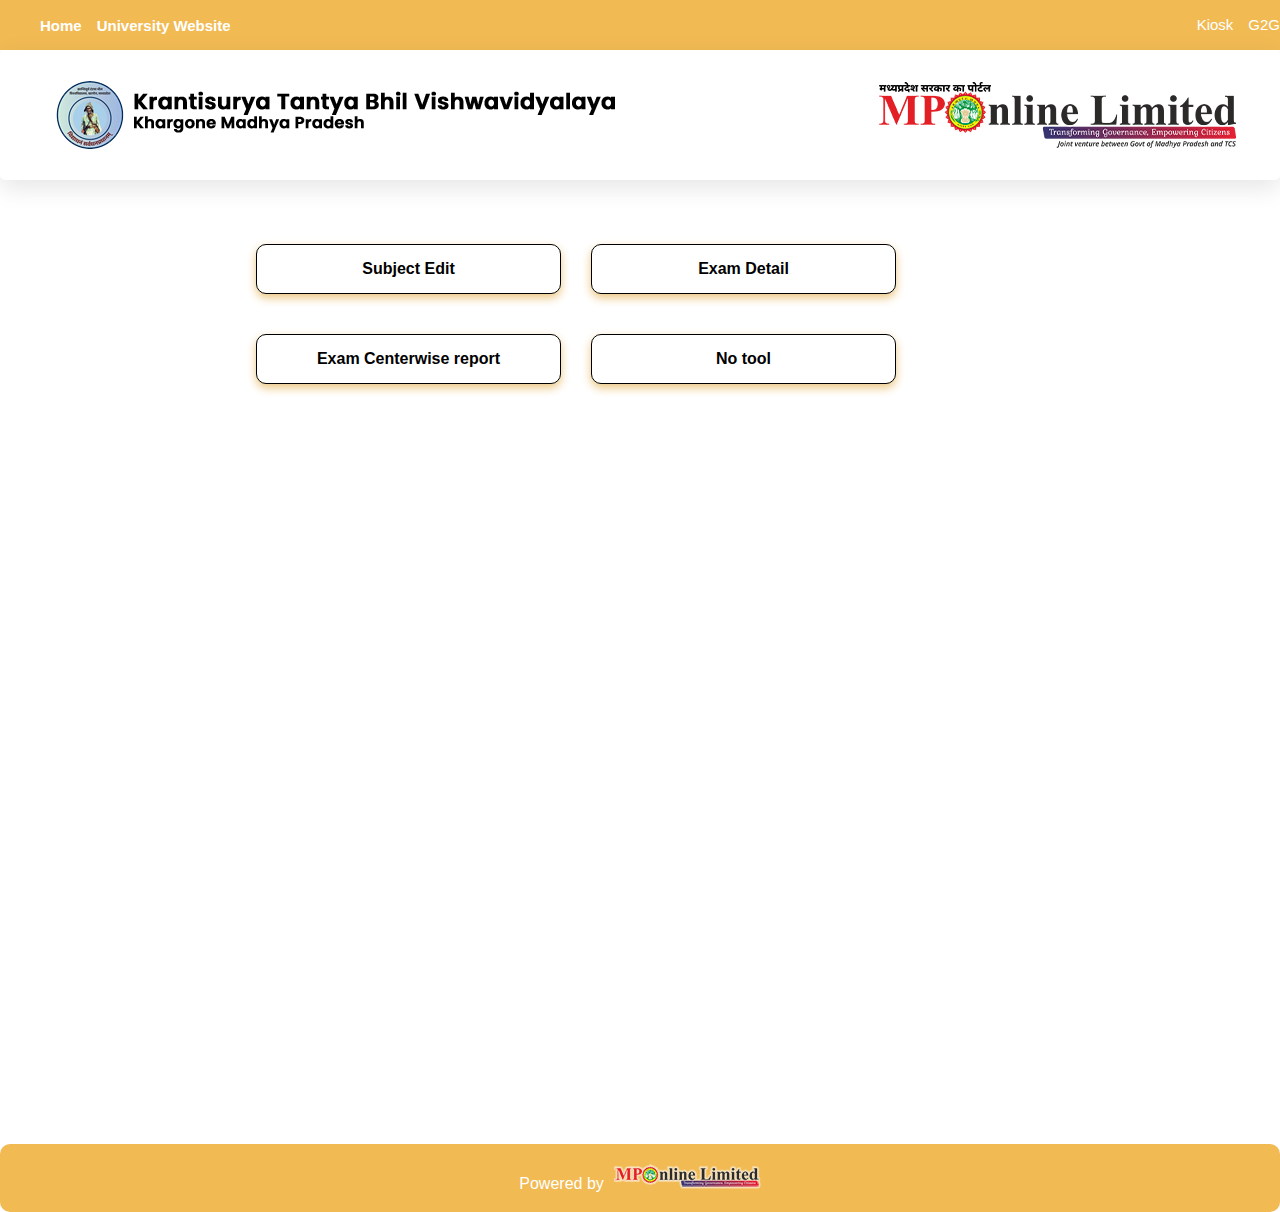
<file: index.html>
<!DOCTYPE html>
<html lang="en">
<head>
  <meta charset="UTF-8">
  <meta name="viewport" content="width=device-width, initial-scale=1">
  <title>KTBU</title>
  <link rel="stylesheet" href="about.css">
  <style>
    
  </style>
</head>
<body>
  
 <!-- Navbar -->
 <header><nav class="navbar">
            <div class="logo"> <ul class="nav-links">
                <li><a href="index.html">Home</a></li>
                <li><a href="https://ktbuniv.ac.in/">University Website</a></li>
                </ul></div>
            <ul class="nav-links">
              <li><a href="#">Kiosk</a></li>
                <li><a href="#">G2G</a></li>
                
            </ul>
        </nav>
</header>
<div class="logo-row">
    <img src="image/KTBU_Logo_Final.png" alt="Left Logo" class="logo left-logo">
    <img src="image/mpo_logo.png" alt="Right Logo" class="logo right-logo">
  </div> 
<main class="tool">
  
    <div class="container">
<div class="button-container">
    <a href="subedit.html" class="btn">Subject Edit</a>
    <a href="examdetail.html" class="btn">Exam Detail</a>
    
  </div>
  <div class="button-container">
    <a href="paper.html" class="btn">Exam Centerwise report</a>
    <a href="#" class="btn">No tool</a>
    
  </div>
 
</div>
 
  
 </main> 


<footer class="footer">
  <a href="#navbar"> <p>Powered by &nbsp;<img src="image/footer2.png" alt="image"></p></a>
</footer>

</body>
</html>
</file>
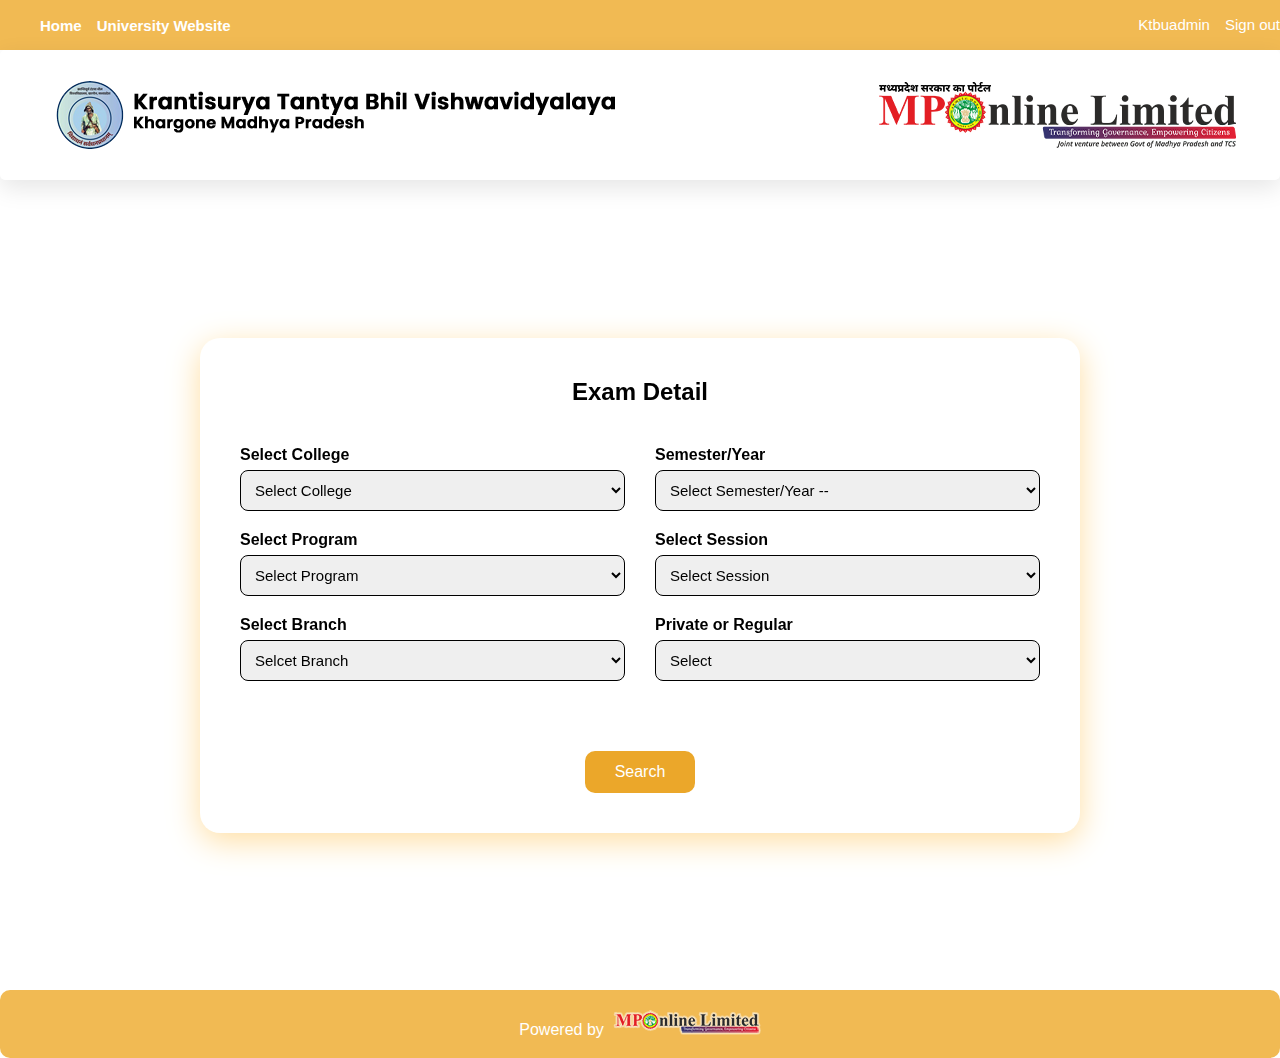
<file: examdetail.html>
<!DOCTYPE html>
<html lang="en">
<head>
  <meta charset="UTF-8">
  <meta name="viewport" content="width=device-width, initial-scale=1">
  <title>Exam Detail</title>
  <link rel="stylesheet" href="examdetail.css">
  <style>
    
  </style>
</head>
<body>
  
 <!-- Navbar -->
 <header><nav class="navbar">
            <div class="logo"> <ul class="nav-links">
                <li><a href="index.html">Home</a></li>
                <li><a href="https://ktbuniv.ac.in/">University Website</a></li>
                
                </ul></div>
            <ul class="nav-links">
              <li><a href="#">Ktbuadmin</a></li>
                <li><a href="#">Sign out</a></li>
                
            </ul>
        </nav>
</header>

<main>
  <div class="logo-row">
    <img src="image/KTBU_Logo_Final.png" alt="Left Logo" class="logo left-logo">
    <img src="image/mpo_logo.png" alt="Right Logo" class="logo right-logo">
  </div> 
  <section class="tool">
  <form class="form-container">
    <div class="form-title">Exam Detail</div>

    <!-- Left Partition -->
    <div class="form-section1">
      <div class="form-group">
        <label for="college">Select College</label>
        <select id="college" name="college" required>
          <option value="">Select College</option>
          <option value="college1">ABC College</option>
         
        </select>
      </div>

      <div class="form-group">
        <label for="program">Select Program</label>
        <select id="program" name="program" required>
          <option value="">Select Program </option>
          <option value="ug">Undergraduate (UG)</option>
          <option value="pg">Postgraduate (PG)</option>
          <option value="diploma">Diploma</option>
        </select>
      </div>

      <div class="form-group">
        <label for="branch">Select Branch</label>
        <select id="branch" name="branch" required>
          <option value=""> Selcet Branch</option>
          
        </select>
      </div>
    </div>

    <!-- Right Partition -->
    <div class="form-section2">
      <div class="form-group">
        <label for="semester">Semester/Year</label>
        <select id="semester" name="semester" required>
          <option value="">Select Semester/Year --</option>
          
        </select>
      </div>

      <div class="form-group">
        <label for="session">Select Session</label>
        <select id="session" name="session" required>
          <option value="">Select Session </option>
         
        </select>
      </div>

      <div class="form-group">
        <label for="status">Private or Regular</label>
        <select id="status" name="status" required>
          <option value="">Select</option>
          <option value="regular">Regular</option>
          <option value="private">Private</option>
        </select>
      </div>
    </div>

    <!-- Submit Button -->
    <div class="submit-section">
      <button type="submit" class="submit-btn">Search</button>
    </div>
  </form>


  </section>
 </main> 


<footer class="footer">
  <a href="#navbar"> <p>Powered by &nbsp;<img src="image/footer2.png" alt="image"></p></a>
</footer>

</body>
</html>
</file>
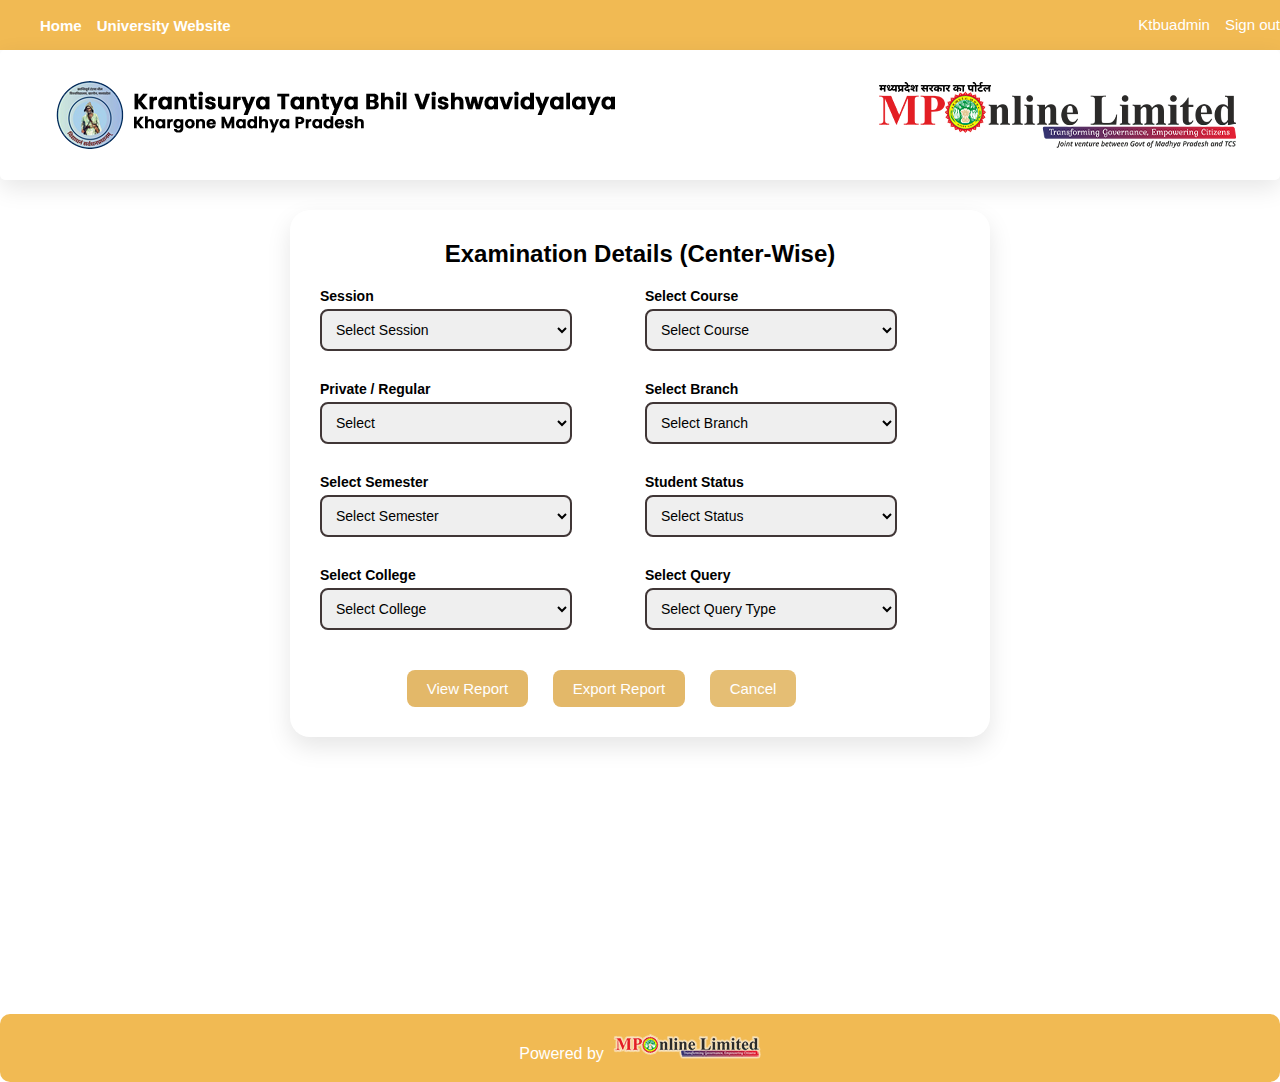
<file: paper.html>
<!DOCTYPE html>
<html lang="en">

<head>
    <meta charset="UTF-8">
    <meta name="viewport" content="width=device-width, initial-scale=1.0">
    <title>Report</title>
    <link rel="stylesheet" href="about.css">
    <style>
        
        body {
            margin: 0;
            padding: 0;

            font-family: 'Segoe UI', Tahoma, Geneva, Verdana, sans-serif;
        }


        header {
            background-color: rgb(241, 186, 83);
            font-family: 'Segoe UI', Tahoma, Geneva, Verdana, sans-serif;

        }

        .logo-row {
            background-color: white;
            border-radius: 5px;
            border-color: rgb(241, 186, 83);
            box-shadow: 0 8px 24px rgba(0, 0, 0, 0.1);
        }

        .navbar {
            display: flex;
            align-items: center;
            justify-content: space-between;
        }

        .logo {
            color: #fff;
            font-size: 15px;
            font-weight: bold;
        }

        .nav-links {
            list-style: none;
            display: flex;
            gap: 15px;
        }

        .nav-links li a {
            color: #fff;
            text-decoration: none;
            font-size: 15px;
            transition: color 0.3s;
        }

        .nav-links li a:hover {
            color: rgb(221, 201, 165);
        }

        .logo-row {
            display: flex;
            justify-content: space-between;
            align-items: center;
            padding: 15px 40px;

        }


        

        /*tool*/
        .form  {
     
     margin-top: 30px;
    
      display: flex;
      justify-content: center;
      align-items: center;
      
    }

       
.form-container {
      background: #ffffff;
      padding: 30px;
      height: 50%;
      width: 50%;
     /* max-width: 1000px;*/
      border-radius: 20px;
      box-shadow: 0 10px 25px rgba(0,0,0,0.1);
    }

    .form-title {
      text-align: center;
      font-size: 24px;
      font-weight: bold;
      margin-bottom: 20px;
      color: #000000;
    }

    .form-content {
      display: flex;
      flex-wrap: wrap;
      gap: 10px;
    }

    .form-section {
      flex: 1 1 45%;
    }

    .form-group {
      margin-bottom: 10px;
    }

    .form-group label {
      display: block;
      font-weight: 600;
      margin-bottom: 5px;
      color:black;
    }

    .form-group select {
      width:80%;
      padding: 10px;
      border-radius: 8px;
      border: 2px solid #403636;
      font-size: 14px;
    }

    .form-group select:focus {
      border-color:rgb(227, 184, 105) ;
     
      outline: none;
    }

    .button-section {
     margin-left: 12%;
     text-align: center;
      
     
    }

    .button-section button {
      background-color:rgb(227, 184, 105);
      color: white;
      border: none;
      padding: 10px 20px;
      font-size: 15px;
      margin: 0 10px;
      border-radius: 8px;
      cursor: pointer;
      transition: background-color 0.3s black;
    }

    .button-section button:hover {
      background-color:rgb(227, 184, 105);
    }

    @media (max-width: 768px) {
      .form-content {
        flex-direction: column;
      }

      .form-section {
        flex: 1 1 100%;
      }

      .button-section {
        display: flex;
        flex-direction: column;
        gap: 10px;
      }
    }
        
        /*footer*/
        footer {
            margin-top: 5%;
            background-color: rgb(241, 186, 83);
            color: #fff;
            text-align: center;
            padding: 3px 3px;
            border-radius: 10px 10px;
            
        }

        footer p {
            color: white;

        }

        .footer a {
            text-decoration: none;
        }
    </style>
</head>

<body>
    <header>
        <nav class="navbar">
            <div class="logo">
                <ul class="nav-links">
                    <li><a href="index.html">Home</a></li>
                    <li><a href="https://ktbuniv.ac.in/">University Website</a></li>
                </ul>
            </div>
            <ul class="nav-links">
                <li><a href="#">Ktbuadmin</a></li>
                <li><a href="#">Sign out</a></li>

            </ul>
        </nav>
    </header>

    <main class="tool">
        <div class="logo-row">
            <img src="image/KTBU_Logo_Final.png" alt="Left Logo" class="logo left-logo">
            <img src="image/mpo_logo.png" alt="Right Logo" class="logo right-logo">
        </div>
        <div class="form">
        <form class="form-container">
    <div class="form-title">Examination Details (Center-Wise)</div>

    <div class="form-content">

      <!-- Left Partition -->
      <div class="form-section">
        <div class="form-group">
          <label for="session">Session</label>
          <select id="session" required>
            <option value="">Select Session</option>
            <option>2023-24</option>
            <option>2024-25</option>
            <option>2025-26</option>
          </select>
        </div>

        <div class="form-group">
          <label for="type">Private / Regular</label>
          <select id="type" required>
            <option value="">Select</option>
            <option>Private</option>
            <option>Regular</option>
          </select>
        </div>
        <div class="form-group">
          <label for="semester">Select Semester</label>
          <select id="semester" required>
            <option value="">Select Semester</option>
            <option>1st</option>
            <option>2nd</option>
            <option>3rd</option>
            <option>4th</option>
          </select>
        </div>

        <div class="form-group">
          <label for="college">Select College</label>
          <select id="college" required>
            <option value="">Select College</option>
            <option>Govt PG College</option>
            <option>ABC Institute</option>
            <option>XYZ College</option>
          </select>
        </div>
      </div>

        

        

      <!-- Right Partition -->
      <div class="form-section">
         <div class="form-group">
          <label for="course">Select Course</label>
          <select id="course" required>
            <option value="">Select Course</option>
            <option>BA</option>
            <option>BSc</option>
            <option>BCom</option>
            <option>MA</option>
          </select>
        </div>

         <div class="form-group">
          <label for="branch">Select Branch</label>
          <select id="branch" required>
            <option value="">Select Branch</option>
            <option>Plain</option>
            
          </select>
        </div>
        <div class="form-group">
          <label for="status">Student Status</label>
          <select id="status" required>
            <option value="">Select Status</option>
            
          </select>
        </div>
        <div class="form-group">
          <label for="query">Select Query</label>
          <select id="query" required>
            <option value="">Select Query Type</option>
            <option>Center Allocated</option>
            <option>Blank Center</option>
            <option>Center Allocated Count</option>
          </select>
        </div>
      </div>
    
    <!-- Buttons -->
    <div class="button-section">
      <button type="button">View Report</button>
      <button type="button">Export Report</button>
      <button type="reset" style="background-color: rgb(229, 190, 116); color:white;">Cancel</button>
    </div>

  </form></div>
</main>

<footer class="footer">
        <a href="#navbar">
            <p>Powered by &nbsp;<img src="image/footer2.png" alt="image"></p>
        </a>
    </footer>
    

</body>

</html>
</file>
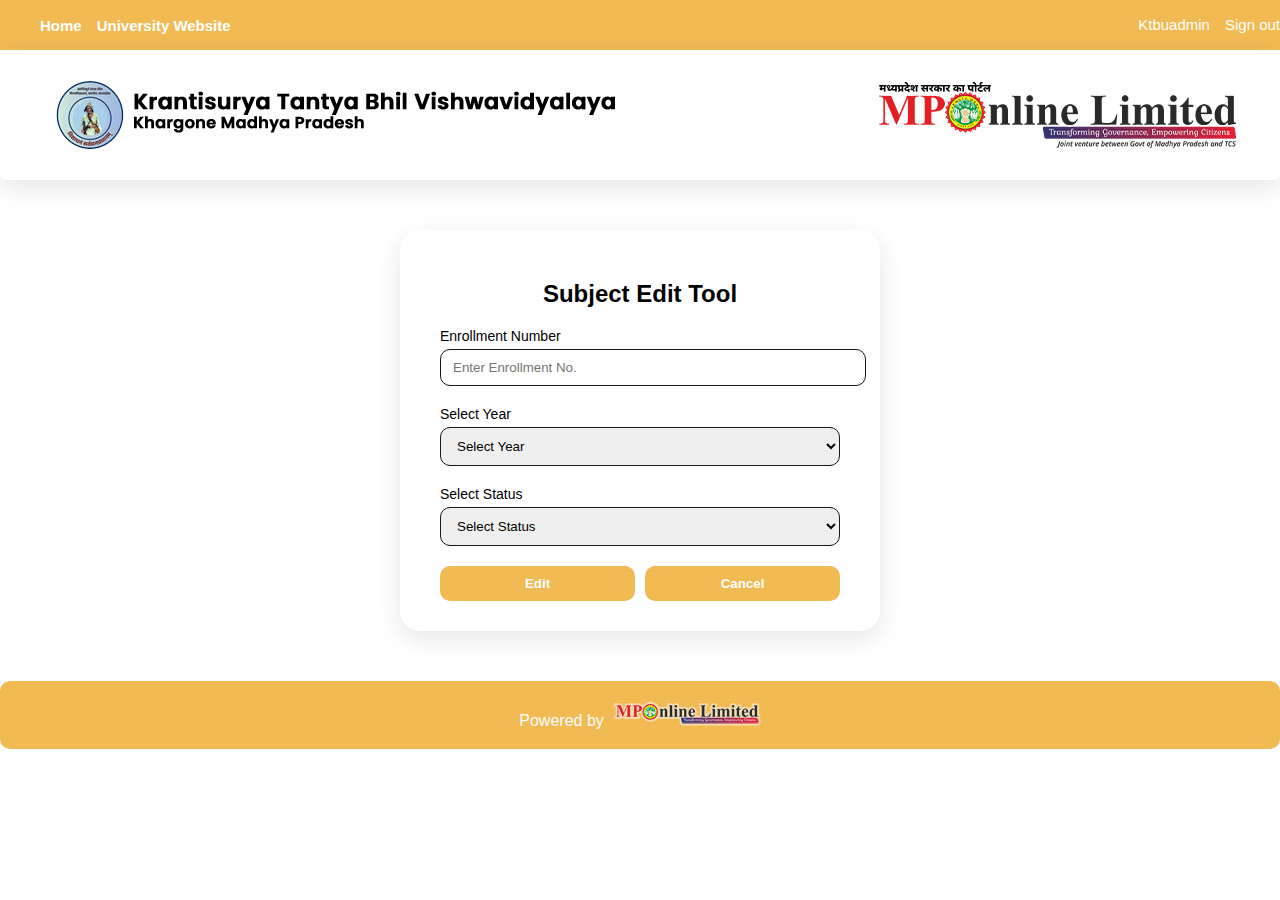
<file: subedit.html>
<!DOCTYPE html>
<html lang="en">
<head>
  <meta charset="UTF-8">
  <meta name="viewport" content="width=device-width, initial-scale=1">
  <title>Subject Edit</title>
  <link rel="stylesheet" href="subedit.css">
  <style>
    
  </style>
</head>
<body>
  
 <!-- Navbar -->
 <header><nav class="navbar">
            <div class="logo"> <ul class="nav-links">
                <li><a href="index.html">Home</a></li>
                <li><a href="https://ktbuniv.ac.in/">University Website</a></li>
                
                </ul></div>
            <ul class="nav-links">
              <li><a href="#">Ktbuadmin</a></li>
                <li><a href="#">Sign out</a></li>
                
            </ul>
        </nav>
</header>

<main>
  <div class="logo-row">
    <img src="image/KTBU_Logo_Final.png" alt="Left Logo" class="logo left-logo">
    <img src="image/mpo_logo.png" alt="Right Logo" class="logo right-logo">
  </div>
  
<!-- Main Form Container -->
<div class="main-container">
  <div class="card">
    <h2>Subject Edit Tool</h2>
    <form>
      <label for="enrollment">Enrollment Number</label>
      <!--<input type="text" id="enrollment" placeholder="Enter Enrollment No." required>-->
      <input type="text" id="enrollment" name="enrollment" placeholder="Enter Enrollment No." 
       pattern="\d{13}" maxlength="13" minlength="13" required 
       title="Enrollment number must be exactly 13 digits">

      <label for="current-subjec">Select Year</label>
      <!---<input type="text" id="current-subject" placeholder="Current Subject" disabled value="Microbiology">-->
<select id="new-subject" required>
  <option value="">Select Year</option>
        <option value="1st Year">1st Year</option>
         <option value="2nd Year">2nd Year</option>
        <option value="3rd Year">3rd Year</option>
        
      </select>
      <label for="new-subject">Select Status</label>
      <select id="new-subject" required>
        <option value="">Select Status</option>
        <option value="Major">Private</option>
        <option value="Minor">Regular</option>
        
      </select>

      <div class="btn-group">
        <button type="submit" class="btn edit">Edit</button>
        <button type="reset" class="btn cancel">Cancel</button>
      </div>
    </form>
  </div>
</div>
</main>
<footer class="footer">
  <a href="#navbar"> <p>Powered by &nbsp;<img src="image/footer2.png" alt="image"></p></a>
</footer>

</body>
</html>
</file>
<file: about.css>
body{
    margin: 0;
    padding: 0;
    /*box-sizing: border-box;*/
    font-family: 'Segoe UI', Tahoma, Geneva, Verdana, sans-serif;
  }
 /*body {
    background:#bd7575;
   }*/
 

  /* Navbar Styling */
  
  header {
    background-color: rgb(241, 186, 83);
    font-family: 'Segoe UI', Tahoma, Geneva, Verdana, sans-serif;
   /* padding: 10px 15px;
    border-radius: 10px 10px;*/
    
}
.logo-row{
  background-color:white ;
  border-radius: 5px;
  border-color: rgb(241, 186, 83);
  box-shadow: 0 8px 24px rgba(0, 0, 0, 0.1);
}

  .navbar {
    display: flex;
    align-items: center;
    justify-content: space-between;
}

.logo {
    color: #fff;
    font-size: 15px;
    font-weight: bold;
}

.nav-links {
    list-style: none;
    display: flex;
    gap: 15px;
}

.nav-links li a {
    color: #fff;
    text-decoration: none;
    font-size: 15px;
    transition: color 0.3s;
}

.nav-links li a:hover {
    color:rgb(221, 201, 165);
}

.logo-row {
  display: flex;
  justify-content: space-between;
  align-items: center;
  padding: 15px 40px;
  
}


  .main-container {
    display: flex;
    justify-content: center;
    align-items: center;
    padding: 50px 20px;
  }

  .card {
    background: #fff;
    padding: 30px 40px;
    border-radius: 20px;
    box-shadow: 0 8px 24px rgba(0, 0, 0, 0.1);
    width: 400px;
    max-width: 90%;
  }

  .card h2 {
    text-align: center;
    margin-bottom: 20px;
    color:black;
  }

  label {
    font-size: 14px;
    color:black;
    margin-bottom: 5px;
    display: block;
  }

  input, select {
    width: 100%;
    padding: 10px 12px;
    margin-bottom: 20px;
    border: 1px solid rgb(25, 24, 22);
    border-radius: 10px;
    outline: none;
    transition: 0.3s;
  }

  input:focus, select:focus {
    border-color: black;
  }

  .btn-group {
    display: flex;
    justify-content: space-between;
  }

  .btn {
    flex: 1;
    padding: 10px 0;
    border: none;
    border-radius: 10px;
    font-weight: bold;
    cursor: pointer;
    transition: 0.3s;
  }

  .btn.edit {
    background-color: rgb(241, 186, 83);
    color: white;
    margin-right: 10px;
  }

  .btn.edit:hover {
    background-color: rgb(223, 207, 178);
  }

  .btn.cancel {
    background-color: rgb(241, 186, 83);
    color: white;
  }

  .btn.cancel:hover {
    background-color: rgb(241, 186, 83);
  }
  /*tool*/
   .tool{
      margin: 0;
      padding: 0;
      height:100vh;
     }
    
.container{
/*margin-bottom: 5%;
justify-content: center;
     align-items: center;*/
height: 50%;
width: 50%;
background-color:white;
border-radius: 10px;
margin-left: 20%;
margin-top: 5%;
      
}

    .button-container {
      display: flex;
      gap: 30px;
      padding-bottom: 40px;
    }

    .button-container a {
      text-decoration: none;
    }

    .btn {
      padding: 15px 35px;
      background-color: white;
      color:black;
      font-size: 16px;
      border-radius: 10px;
       border: 1px solid black;
      box-shadow: 0 4px 10px rgb(236, 199, 130);
      display: inline-block;
      text-align: center;
    }

    .btn:hover {
      background-color: rgb(236, 199, 130);
      
    }
  /*footer*/
  footer {
    background-color:rgb(241, 186, 83);
    color: #fff;
    text-align: center;
    padding: 3px 3px;
    border-radius: 10px 10px;
     font-family: 'Segoe UI', Tahoma, Geneva, Verdana, sans-serif;
}
footer p {
  color: white;

}
  .footer a{
    text-decoration: none;
  }
</file>
<file: examdetail.css>
*{
  font-family: 'Segoe UI', Tahoma, Geneva, Verdana, sans-serif;
 }
 body{
    margin: 0;
    padding: 0;
    /*box-sizing: border-box;
    font-family: 'Segoe UI', Tahoma, Geneva, Verdana, sans-serif;*/
  }
 /*body {
    background:#bd7575;
   }*/
 

  /* Navbar Styling */
  
  header {
    background-color: rgb(241, 186, 83);
    
   /* padding: 10px 15px;
    border-radius: 10px 10px;*/
    
}
.logo-row{
  background-color:white ;
  border-radius: 5px;
  border-color: rgb(241, 186, 83);
  box-shadow: 0 8px 24px rgba(0, 0, 0, 0.1);
}

  .navbar {
    display: flex;
    align-items: center;
    justify-content: space-between;
}

.logo {
    color: #fff;
    font-size: 15px;
    font-weight: bold;
}

.nav-links {
    list-style: none;
    display: flex;
    gap: 15px;
}

.nav-links li a {
    color: #fff;
    text-decoration: none;
    font-size: 15px;
    transition: color 0.3s;
}

.nav-links li a:hover {
    color:rgb(221, 201, 165);
}

.logo-row {
  display: flex;
  justify-content: space-between;
  align-items: center;
  padding: 15px 40px;
  
}
/*form*/
  .tool{
      
      
      height: 90vh;
      display: flex;
      justify-content: center;
      align-items: center;
    }
   .form-container {
      background:white ;
      backdrop-filter: blur(10px);
      box-shadow: 0 8px 32px rgb(255, 222, 161);
      border-radius: 20px;
      padding: 40px;
      max-width: 800px;
      width: 90%;
      display: flex;
      flex-wrap: wrap;
      gap: 30px;
    }

    .form-title {
      width: 100%;
      text-align: center;
      font-size: 24px;
      font-weight: 600;
      color:black;
      margin-bottom: 10px;
    }

    .form-section1 {
      justify-content: right;
      flex: 1 1 45%;
    }
    .form-section2 {
      justify-content: right;
      flex: 1 1 45%;
    }

    .form-group {
      margin-bottom: 20px;
    }

    .form-group label {
      display: block;
      margin-bottom: 6px;
      font-weight: 600;
      color:black;
    }

    .form-group select {
      width: 100%;
      padding: 10px;
      border-radius: 8px;
      border: 1px solid black;
      font-size: 15px;
    }

    .form-group select:focus {
      border-color: black;
      outline: none;
    }

    .submit-section {
      width: 100%;
      display: flex;
      justify-content: center;
      margin-top: 20px;
    }

    .submit-btn {
      padding: 12px 30px;
      background-color:rgb(235, 167, 42);
      color: white;
      border: none;
      font-size: 16px;
      border-radius: 10px ;
     
      cursor: pointer;
      transition: background-color 0.3s;
    }

    .submit-btn:hover {
      background-color: rgb(231, 217, 192);
    }

    @media (max-width: 768px) {
      .form-section {
        flex: 1 1 100%;
      }
    }
  /*footer*/
  footer {
    background-color:rgb(241, 186, 83);
    color: #fff;
    text-align: center;
    padding: 3px 3px;
    border-radius: 10px 10px;
}
footer p {
  color: white;

}
  .footer a{
    text-decoration: none;
  }
</file>
<file: subedit.css>
body{
    margin: 0;
    padding: 0;
    /*box-sizing: border-box;*/
    font-family: 'Segoe UI', Tahoma, Geneva, Verdana, sans-serif;
  }
 /*body {
    background:#bd7575;
   }*/
 

  /* Navbar Styling */
  
  header {
    background-color: rgb(241, 186, 83);
   /* padding: 10px 15px;
    border-radius: 10px 10px;*/
    
}
.logo-row{
  background-color:white ;
  border-radius: 5px;
  border-color: rgb(241, 186, 83);
  box-shadow: 0 8px 24px rgba(0, 0, 0, 0.1);
}

  .navbar {
    display: flex;
    align-items: center;
    justify-content: space-between;
}

.logo {
    color: #fff;
    font-size: 15px;
    font-weight: bold;
}

.nav-links {
    list-style: none;
    display: flex;
    gap: 15px;
}

.nav-links li a {
    color: #fff;
    text-decoration: none;
    font-size: 15px;
    transition: color 0.3s;
}

.nav-links li a:hover {
    color:rgb(221, 201, 165);
}

.logo-row {
  display: flex;
  justify-content: space-between;
  align-items: center;
  padding: 15px 40px;
  
}


  .main-container {
    display: flex;
    justify-content: center;
    align-items: center;
    padding: 50px 20px;
  }

  .card {
    background: #fff;
    padding: 30px 40px;
    border-radius: 20px;
    box-shadow: 0 8px 24px rgba(0, 0, 0, 0.1);
    width: 400px;
    max-width: 90%;
  }

  .card h2 {
    text-align: center;
    margin-bottom: 20px;
    color:black;
  }

  label {
    font-size: 14px;
    color:black;
    margin-bottom: 5px;
    display: block;
  }

  input, select {
    width: 100%;
    padding: 10px 12px;
    margin-bottom: 20px;
    border: 1px solid rgb(25, 24, 22);
    border-radius: 10px;
    outline: none;
    transition: 0.3s;
  }

  input:focus, select:focus {
    border-color: black;
    
   
  }

  .btn-group {
    display: flex;
    justify-content: space-between;
  }

  .btn {
    flex: 1;
    padding: 10px 0;
    border: none;
    border-radius: 10px;
    font-weight: bold;
    cursor: pointer;
    transition: 0.3s;
  }

  .btn.edit {
    background-color: rgb(241, 186, 83);
    color: white;
    margin-right: 10px;
  }

  .btn.edit:hover {
    background-color: rgb(223, 207, 178);
  }

  .btn.cancel {
    background-color: rgb(241, 186, 83);
    color: white;
  }

  .btn.cancel:hover {
    background-color: rgb(241, 186, 83);
  }
  /*footer*/
  footer {
    background-color:rgb(241, 186, 83);
    color: #fff;
    text-align: center;
    padding: 3px 3px;
    border-radius: 10px 10px;
}
footer p {
  color: white;

}
  .footer a{
    text-decoration: none;
  }
</file>
